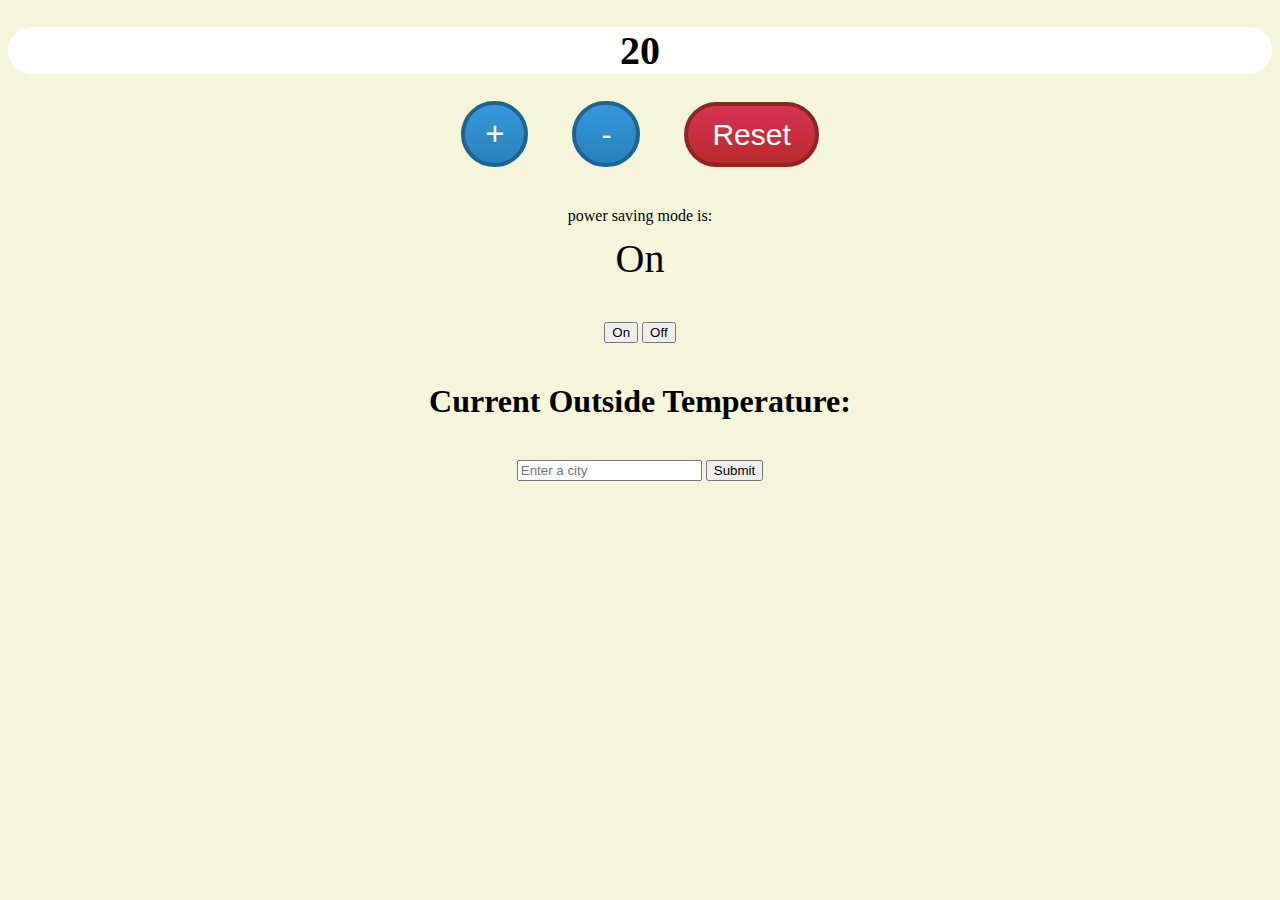
<file: index.html>
<!DOCTYPE html>
<html>
  <head>
    <title>Thermostat</title>
    <link rel="stylesheet" type"text/css" href="public/stylesheet.css">
    <script src="jquery.min.js"></script>
    <script src="src/interface.js"></script>
    <script src="src/thermostat.js"></script>
  </head>
  <body>
    <section>
      <h1 id="temperature"></h1>
      <p>
      <div id="temperature-controls">
        <button id="temperature-up">+</button>
        <button id="temperature-down">-</button>
        <button id="temperature-reset">Reset</button>
      </div>
      <div id="psm-mode">power saving mode is: </div>
      <div id="psm-setting"><span id="power-saving-status">On</span>
      </div>
      <div id="psm-controls">
        <button id="powersaving-on">On</button>
        <button id="powersaving-off">Off</button>
      </div>
      </p>
    </section>
    <section>
      <div id="weather-title">
      <h1>Current Outside Temperature:</h1>
      </div>
      <div id="selected-city">
        <span id="selected-city"></span>
      </div>
      <div id="outside-temp">
        <span id="current-outside-temperature"></span>
      </div>
      <div id="city-form">
        <form id="select-city">
          <input id="current-city" type="text" placeholder="Enter a city"></input>
          <input type="submit"></input>
        </form>
      </div>
    </section>
  </body>
</html>
</file>
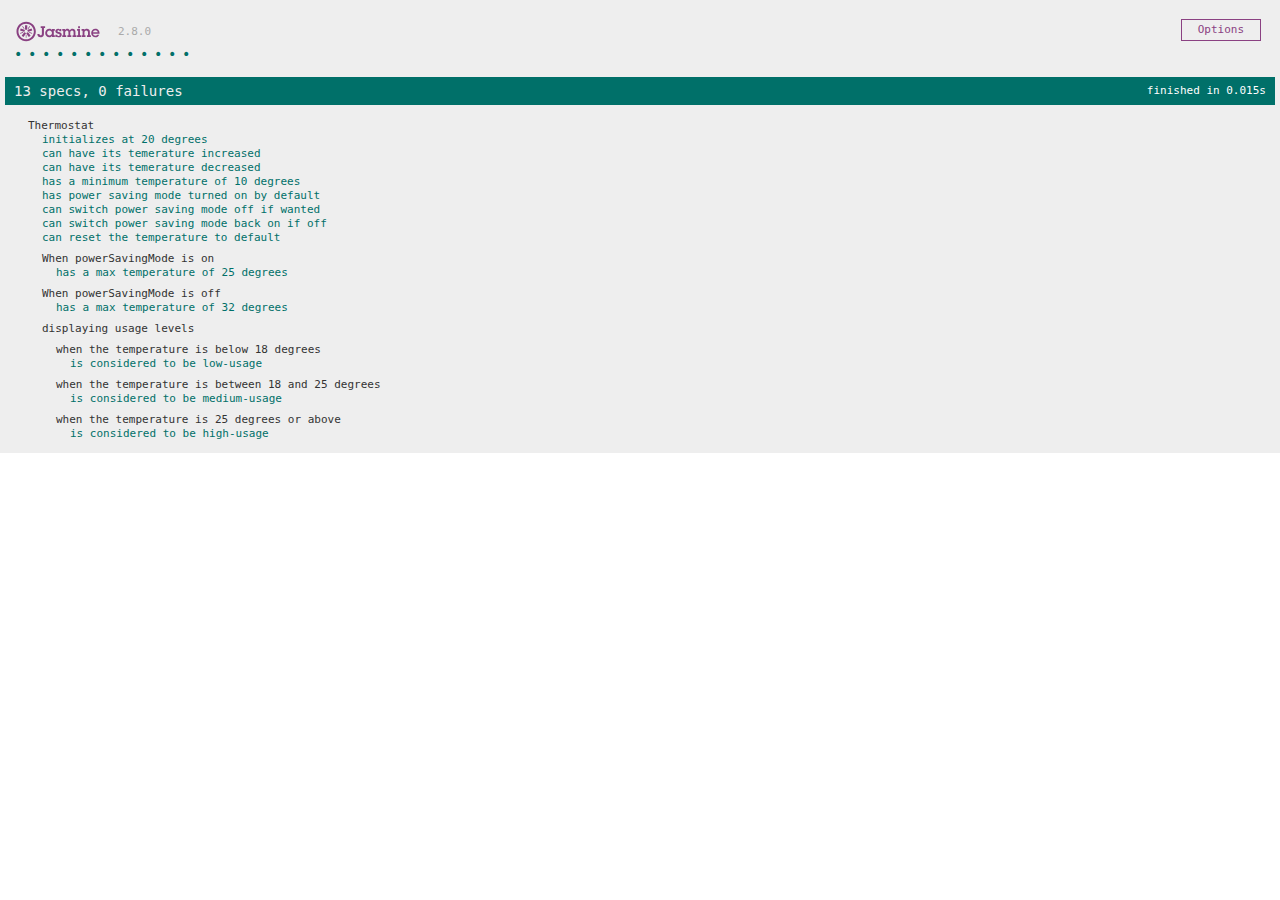
<file: SpecRunner.html>
<!DOCTYPE html>
<html>
<head>
  <meta charset="utf-8">
  <title>Jasmine Spec Runner v2.8.0</title>
  <link rel="shortcut icon" type="image/png" href="lib/jasmine-2.8.0/jasmine_favicon.png">
  <link rel="stylesheet" href="lib/jasmine-2.8.0/jasmine.css">
  <script src="lib/jasmine-2.8.0/jasmine.js"></script>
  <script src="lib/jasmine-2.8.0/jasmine-html.js"></script>
  <script src="lib/jasmine-2.8.0/boot.js"></script>

  <!-- include source files here... -->
  <script src="src/thermostat.js"></script>

  <!-- include spec files here... -->
  <script src="spec/thermostatSpec.js"></script>

</head>
<body>
</body>
</html>
</file>
<file: public/stylesheet.css>
.low-usage {
  color: green;
}

.medium-usage {
  color: black;
}

.high-usage {
  color: red;
}

body {
  background-color: beige;
}

#temperature {
  text-align: center;
  font-size: 40px;
  background-color: white;
  border-radius: 30px;
}

#temperature-controls {
  text-align: center;
  margin-bottom: 40px;
}

#psm-mode {
  text-align: center;
  margin-bottom: 10px;
}

#psm-controls {
  text-align: center;
  margin-bottom: 40px;
}

#psm-setting {
  text-align: center;
  font-size: 40px;
  margin-bottom: 40px;
}

#weather-title {
  text-align: center;
  margin-bottom: 40px;
}

#outside-temp {
  text-align: center;
  font-size: 40px;
  margin-bottom: 40px;
}

#selected-city {
  text-align: center;
  font-size: 40px;
  margin-bottom: 10px;
}

#city-form {
  text-align: center;
  margin-bottom: 40px;
}

#temperature-up {
  background: #3498db;
  background-image: -webkit-linear-gradient(top, #3498db, #2980b9);
  background-image: -moz-linear-gradient(top, #3498db, #2980b9);
  background-image: -ms-linear-gradient(top, #3498db, #2980b9);
  background-image: -o-linear-gradient(top, #3498db, #2980b9);
  background-image: linear-gradient(to bottom, #3498db, #2980b9);
  -webkit-border-radius: 60;
  -moz-border-radius: 60;
  border-radius: 60px;
  font-family: Arial;
  color: #ffffff;
  font-size: 33px;
  padding: 10px 20px 10px 20px;
  border: solid #1f628d 4px;
  text-decoration: none;
  margin-right: 40px;
}
#temperature-up:hover {
  background: #3cb0fd;
  background-image: -webkit-linear-gradient(top, #3cb0fd, #3498db);
  background-image: -moz-linear-gradient(top, #3cb0fd, #3498db);
  background-image: -ms-linear-gradient(top, #3cb0fd, #3498db);
  background-image: -o-linear-gradient(top, #3cb0fd, #3498db);
  background-image: linear-gradient(to bottom, #3cb0fd, #3498db);
  text-decoration: none;
}

#temperature-down {
  background: #3498db;
  background-image: -webkit-linear-gradient(top, #3498db, #2980b9);
  background-image: -moz-linear-gradient(top, #3498db, #2980b9);
  background-image: -ms-linear-gradient(top, #3498db, #2980b9);
  background-image: -o-linear-gradient(top, #3498db, #2980b9);
  background-image: linear-gradient(to bottom, #3498db, #2980b9);
  -webkit-border-radius: 60;
  -moz-border-radius: 60;
  border-radius: 60px;
  font-family: Arial;
  color: #ffffff;
  font-size: 30px;
  padding: 13px 25px 11px 25px;
  border: solid #1f628d 4px;
  text-decoration: none;
}
#temperature-down:hover {
  background: #3cb0fd;
  background-image: -webkit-linear-gradient(top, #3cb0fd, #3498db);
  background-image: -moz-linear-gradient(top, #3cb0fd, #3498db);
  background-image: -ms-linear-gradient(top, #3cb0fd, #3498db);
  background-image: -o-linear-gradient(top, #3cb0fd, #3498db);
  background-image: linear-gradient(to bottom, #3cb0fd, #3498db);
  text-decoration: none;
}

#temperature-reset {
  background: #d93455;
  background-image: -webkit-linear-gradient(top, #d93455, #b82b2b);
  background-image: -moz-linear-gradient(top, #d93455, #b82b2b);
  background-image: -ms-linear-gradient(top, #d93455, #b82b2b);
  background-image: -o-linear-gradient(top, #d93455, #b82b2b);
  background-image: linear-gradient(to bottom, #d93455, #b82b2b);
  -webkit-border-radius: 60;
  -moz-border-radius: 60;
  border-radius: 60px;
  font-family: Arial;
  color: #ffffff;
  font-size: 30px;
  padding: 12px 24px 11px 24px;
  border: solid #8c261f 4px;
  text-decoration: none;
  margin-left: 40px;
}

#temperature-reset:hover {
  background: #fc3c56;
  background-image: -webkit-linear-gradient(top, #fc3c56, #d9345d);
  background-image: -moz-linear-gradient(top, #fc3c56, #d9345d);
  background-image: -ms-linear-gradient(top, #fc3c56, #d9345d);
  background-image: -o-linear-gradient(top, #fc3c56, #d9345d);
  background-image: linear-gradient(to bottom, #fc3c56, #d9345d);
  text-decoration: none;
}
</file>
<file: lib/jasmine-2.8.0/jasmine.css>
body { overflow-y: scroll; }

.jasmine_html-reporter { background-color: #eee; padding: 5px; margin: -8px; font-size: 11px; font-family: Monaco, "Lucida Console", monospace; line-height: 14px; color: #333; }
.jasmine_html-reporter a { text-decoration: none; }
.jasmine_html-reporter a:hover { text-decoration: underline; }
.jasmine_html-reporter p, .jasmine_html-reporter h1, .jasmine_html-reporter h2, .jasmine_html-reporter h3, .jasmine_html-reporter h4, .jasmine_html-reporter h5, .jasmine_html-reporter h6 { margin: 0; line-height: 14px; }
.jasmine_html-reporter .jasmine-banner, .jasmine_html-reporter .jasmine-symbol-summary, .jasmine_html-reporter .jasmine-summary, .jasmine_html-reporter .jasmine-result-message, .jasmine_html-reporter .jasmine-spec .jasmine-description, .jasmine_html-reporter .jasmine-spec-detail .jasmine-description, .jasmine_html-reporter .jasmine-alert .jasmine-bar, .jasmine_html-reporter .jasmine-stack-trace { padding-left: 9px; padding-right: 9px; }
.jasmine_html-reporter .jasmine-banner { position: relative; }
.jasmine_html-reporter .jasmine-banner .jasmine-title { background: url('[data-uri]') no-repeat; background: url('[data-uri]') no-repeat, none; -moz-background-size: 100%; -o-background-size: 100%; -webkit-background-size: 100%; background-size: 100%; display: block; float: left; width: 90px; height: 25px; }
.jasmine_html-reporter .jasmine-banner .jasmine-version { margin-left: 14px; position: relative; top: 6px; }
.jasmine_html-reporter #jasmine_content { position: fixed; right: 100%; }
.jasmine_html-reporter .jasmine-version { color: #aaa; }
.jasmine_html-reporter .jasmine-banner { margin-top: 14px; }
.jasmine_html-reporter .jasmine-duration { color: #fff; float: right; line-height: 28px; padding-right: 9px; }
.jasmine_html-reporter .jasmine-symbol-summary { overflow: hidden; *zoom: 1; margin: 14px 0; }
.jasmine_html-reporter .jasmine-symbol-summary li { display: inline-block; height: 10px; width: 14px; font-size: 16px; }
.jasmine_html-reporter .jasmine-symbol-summary li.jasmine-passed { font-size: 14px; }
.jasmine_html-reporter .jasmine-symbol-summary li.jasmine-passed:before { color: #007069; content: "\02022"; }
.jasmine_html-reporter .jasmine-symbol-summary li.jasmine-failed { line-height: 9px; }
.jasmine_html-reporter .jasmine-symbol-summary li.jasmine-failed:before { color: #ca3a11; content: "\d7"; font-weight: bold; margin-left: -1px; }
.jasmine_html-reporter .jasmine-symbol-summary li.jasmine-disabled { font-size: 14px; }
.jasmine_html-reporter .jasmine-symbol-summary li.jasmine-disabled:before { color: #bababa; content: "\02022"; }
.jasmine_html-reporter .jasmine-symbol-summary li.jasmine-pending { line-height: 17px; }
.jasmine_html-reporter .jasmine-symbol-summary li.jasmine-pending:before { color: #ba9d37; content: "*"; }
.jasmine_html-reporter .jasmine-symbol-summary li.jasmine-empty { font-size: 14px; }
.jasmine_html-reporter .jasmine-symbol-summary li.jasmine-empty:before { color: #ba9d37; content: "\02022"; }
.jasmine_html-reporter .jasmine-run-options { float: right; margin-right: 5px; border: 1px solid #8a4182; color: #8a4182; position: relative; line-height: 20px; }
.jasmine_html-reporter .jasmine-run-options .jasmine-trigger { cursor: pointer; padding: 8px 16px; }
.jasmine_html-reporter .jasmine-run-options .jasmine-payload { position: absolute; display: none; right: -1px; border: 1px solid #8a4182; background-color: #eee; white-space: nowrap; padding: 4px 8px; }
.jasmine_html-reporter .jasmine-run-options .jasmine-payload.jasmine-open { display: block; }
.jasmine_html-reporter .jasmine-bar { line-height: 28px; font-size: 14px; display: block; color: #eee; }
.jasmine_html-reporter .jasmine-bar.jasmine-failed { background-color: #ca3a11; }
.jasmine_html-reporter .jasmine-bar.jasmine-passed { background-color: #007069; }
.jasmine_html-reporter .jasmine-bar.jasmine-skipped { background-color: #bababa; }
.jasmine_html-reporter .jasmine-bar.jasmine-errored { background-color: #ca3a11; }
.jasmine_html-reporter .jasmine-bar.jasmine-menu { background-color: #fff; color: #aaa; }
.jasmine_html-reporter .jasmine-bar.jasmine-menu a { color: #333; }
.jasmine_html-reporter .jasmine-bar a { color: white; }
.jasmine_html-reporter.jasmine-spec-list .jasmine-bar.jasmine-menu.jasmine-failure-list, .jasmine_html-reporter.jasmine-spec-list .jasmine-results .jasmine-failures { display: none; }
.jasmine_html-reporter.jasmine-failure-list .jasmine-bar.jasmine-menu.jasmine-spec-list, .jasmine_html-reporter.jasmine-failure-list .jasmine-summary { display: none; }
.jasmine_html-reporter .jasmine-results { margin-top: 14px; }
.jasmine_html-reporter .jasmine-summary { margin-top: 14px; }
.jasmine_html-reporter .jasmine-summary ul { list-style-type: none; margin-left: 14px; padding-top: 0; padding-left: 0; }
.jasmine_html-reporter .jasmine-summary ul.jasmine-suite { margin-top: 7px; margin-bottom: 7px; }
.jasmine_html-reporter .jasmine-summary li.jasmine-passed a { color: #007069; }
.jasmine_html-reporter .jasmine-summary li.jasmine-failed a { color: #ca3a11; }
.jasmine_html-reporter .jasmine-summary li.jasmine-empty a { color: #ba9d37; }
.jasmine_html-reporter .jasmine-summary li.jasmine-pending a { color: #ba9d37; }
.jasmine_html-reporter .jasmine-summary li.jasmine-disabled a { color: #bababa; }
.jasmine_html-reporter .jasmine-description + .jasmine-suite { margin-top: 0; }
.jasmine_html-reporter .jasmine-suite { margin-top: 14px; }
.jasmine_html-reporter .jasmine-suite a { color: #333; }
.jasmine_html-reporter .jasmine-failures .jasmine-spec-detail { margin-bottom: 28px; }
.jasmine_html-reporter .jasmine-failures .jasmine-spec-detail .jasmine-description { background-color: #ca3a11; }
.jasmine_html-reporter .jasmine-failures .jasmine-spec-detail .jasmine-description a { color: white; }
.jasmine_html-reporter .jasmine-result-message { padding-top: 14px; color: #333; white-space: pre; }
.jasmine_html-reporter .jasmine-result-message span.jasmine-result { display: block; }
.jasmine_html-reporter .jasmine-stack-trace { margin: 5px 0 0 0; max-height: 224px; overflow: auto; line-height: 18px; color: #666; border: 1px solid #ddd; background: white; white-space: pre; }
</file>
